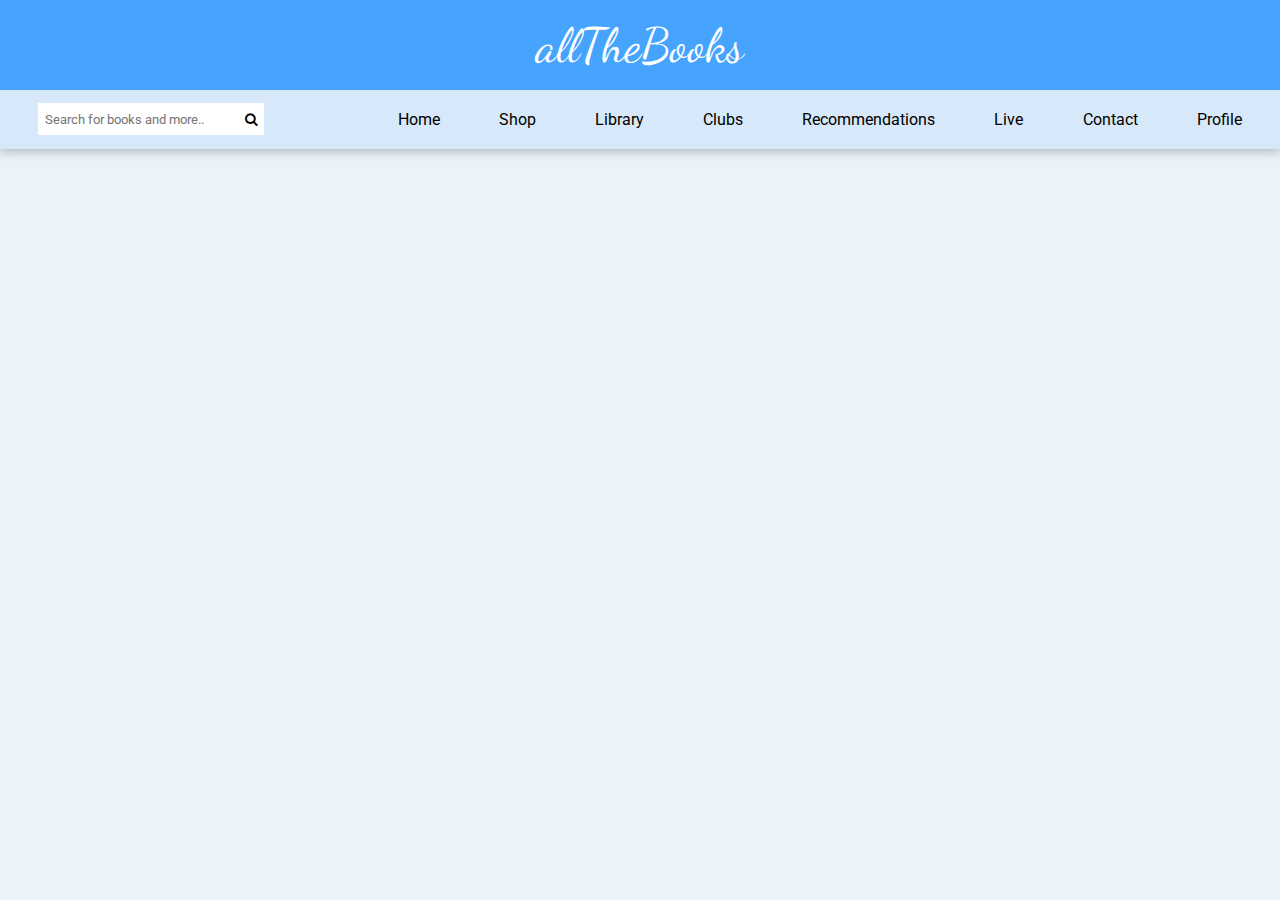
<file: index.html>
<!DOCTYPE html>
<head>
    <title>allTheBooks</title>
    <meta name="viewport" content="width=device-width, initial-scale=1">
    <link rel="preconnect" href="https://fonts.gstatic.com">
    <link href="https://fonts.googleapis.com/css2?family=Roboto" rel="stylesheet">
    <link rel="preconnect" href="https://fonts.gstatic.com">
    <link href="https://fonts.googleapis.com/css2?family=Dancing+Script:wght@600&display=swap" rel="stylesheet">
    <link href="index.css" rel="stylesheet">
    <link rel="stylesheet" href="https://cdnjs.cloudflare.com/ajax/libs/font-awesome/4.7.0/css/font-awesome.min.css">
</head> 

<body>
    <div class="container">
        <div class="header">
            allTheBooks
        </div>
        <div class="navbar">
            <span class="navitems">
                <a class="navlinks">Profile</a>
            </span>
            <span class="navitems">
                <a class="navlinks">Contact</a>
            </span>
            <span class="navitems">
                <a class="navlinks">Live</a>
            </span>
            <span class="navitems">
                <a class="navlinks">Recommendations</a>
            </span>
            <span class="navitems">
                <a class="navlinks">Clubs</a>
            </span>
            <span class="navitems">
                <a class="navlinks">Library</a>
            </span>
            <span class="navitems">
                <a class="navlinks" href="shop.html">Shop</a>
            </span>
            <span class="navitems">
                <a class="navlinks" href="index.html">Home</a>
            </span> 
            <div class="search">
                <div class="searchcontainer">
                    <input class="searchbar" type="text" placeholder="Search for books and more..">
                    <button class="searchbutton" type="submit"><i class="fa fa-search"></i></button>
                </div>
            </div>
        </div>
    </div>    

</body>
</file>
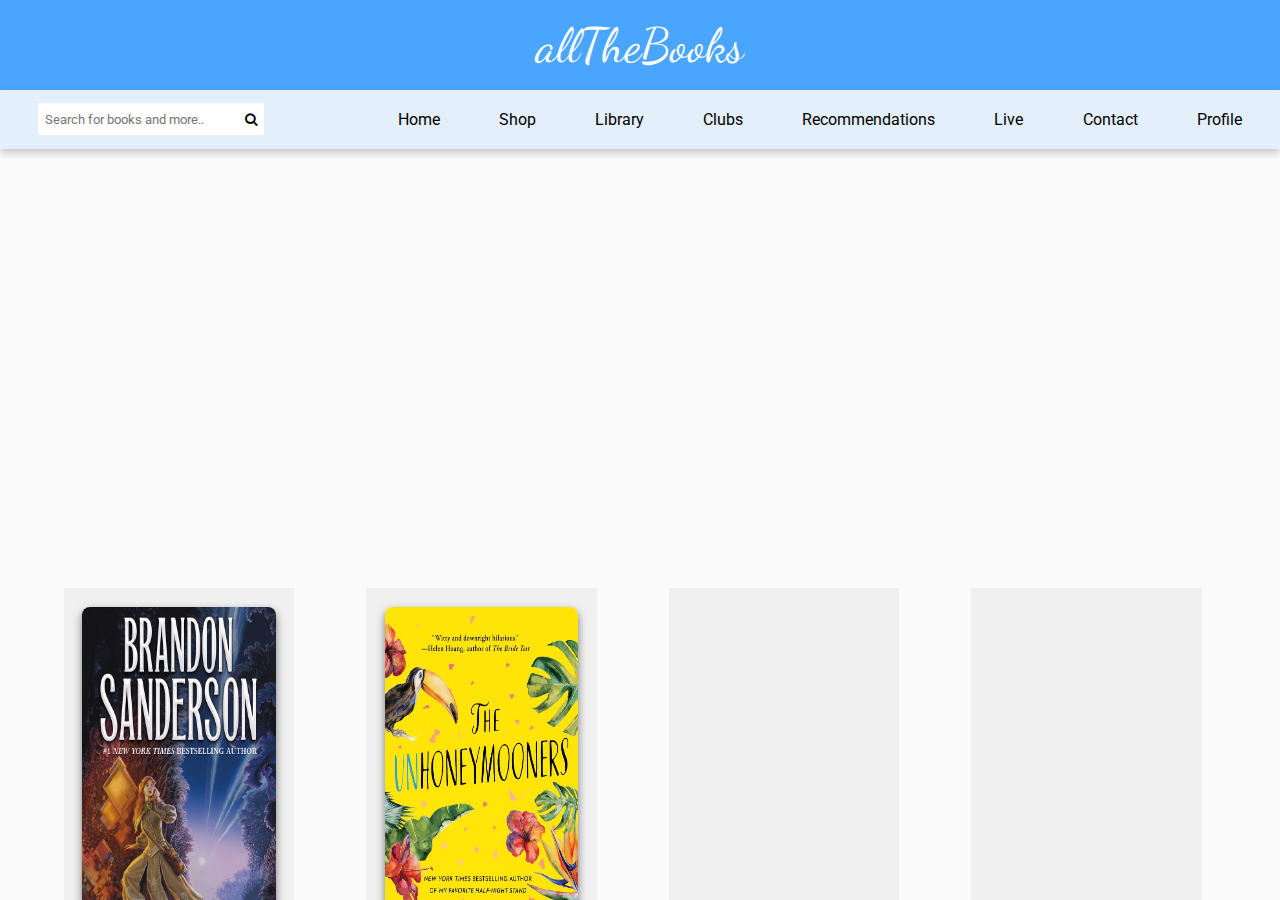
<file: shop.html>
<!DOCTYPE html>
<head>
    <title>shop</title>
    <meta name="viewport" content="width=device-width, initial-scale=1">
    <link rel="preconnect" href="https://fonts.gstatic.com">
    <link href="https://fonts.googleapis.com/css2?family=Roboto" rel="stylesheet">
    <link rel="preconnect" href="https://fonts.gstatic.com">
    <link href="https://fonts.googleapis.com/css2?family=Dancing+Script:wght@600&display=swap" rel="stylesheet">
    <link href="shop.css" rel="stylesheet">
    <link rel="stylesheet" href="https://cdnjs.cloudflare.com/ajax/libs/font-awesome/4.7.0/css/font-awesome.min.css">
    <link rel="preconnect" href="https://fonts.gstatic.com">
    <link href="https://fonts.googleapis.com/css2?family=PT+Serif&display=swap" rel="stylesheet">
</head> 

<body>
    <div class="container">
        <div class="header">
            allTheBooks
        </div>
        <div class="navbar">
            <span class="navitems">
                <a class="navlinks">Profile</a>
            </span>
            <span class="navitems">
                <a class="navlinks">Contact</a>
            </span>
            <span class="navitems">
                <a class="navlinks">Live</a>
            </span>
            <span class="navitems">
                <a class="navlinks">Recommendations</a>
            </span>
            <span class="navitems">
                <a class="navlinks">Clubs</a>
            </span>
            <span class="navitems">
                <a class="navlinks">Library</a>
            </span>
            <span class="navitems">
                <a class="navlinks" href="shop.html">Shop</a>
            </span>
            <span class="navitems">
                <a class="navlinks" href="index.html">Home</a>
            </span> 
            <div class="search">
                <div class="searchcontainer">
                    <input class="searchbar" type="text" placeholder="Search for books and more..">
                    <button class="searchbutton" type="submit"><i class="fa fa-search"></i></button>
                </div>
            </div>
        </div>
        <div class="main">
            <div class="carasoul">
            </div>
            <div class="categories">
                <div class="category">
                    <div class = "category-item">
                        <div class="category-img">
                            <img class="book-img" src="fantasy.jpg">
                        </div>
                        <div class="category-name">Fantasy
                        </div>
                    </div>
                    <div class = "category-item">
                        <div class="category-img">
                            <img class="book-img" src="romance.jpg">
                        </div>
                        <div class="category-name">Romance
                        </div>
                    </div>
                    <div class = "category-item">
                    </div>
                    <div class = "category-item">
                    </div>
                    <div class = "category-item">
                    </div>
                    <div class = "category-item">
                    </div>
                    <div class = "category-item">
                    </div>
                    <div class = "category-item">
                    </div>
                    <div class = "category-item">
                    </div>
                    <div class = "category-item">
                    </div>
                    <div class = "category-item">
                    </div>
                    <div class = "category-item">
                    </div>
                    <div class = "category-item">
                    </div>
                    <div class = "category-item">
                    </div>
                    <div class = "category-item">
                    </div>
                    <div class = "category-item">
                    </div>
                    <div class = "category-item">
                    </div>
                    <div class = "category-item">
                    </div>
                    <div class = "category-item">
                    </div>
                    <div class = "category-item">
                    </div>
                </div>
            </div>
        </div>
    </div>    

</body>
</file>
<file: index.css>
*{
    font-family: 'Roboto', sans-serif;
    padding: 0;
    margin: 0;
    color: black;
}

.container{
    height: 100vh;
    width: 100vw;
    background-color: #EBF2FA;
    display: flex;
    flex-direction: column;
}

.header{
    height: 10%;
    background-color: rgba(30,144,255,0.8);
    font-size: 3rem;
    color: #FFFFFF;
    font-weight: 300;
    font-family: 'Dancing Script', cursive;
    display: flex;
    justify-content: center;
    align-items: center;
}

.navbar{
    height: 6.5%;
    background-color: rgba(30,144,255,0.1);
    box-shadow: 0 4px 8px 0 rgba(0, 0, 0, 0.2);
    display: flex;
    flex-direction: row-reverse;
    box-sizing: border-box;
    padding: 0% 3% 0% 3%;
    justify-content: space-between;
}

.navitems{
    height: 100%;
    display: flex;
    justify-content: center;
    align-items: center;
}

.navlinks{
    text-decoration: none;
}

.navitems:hover{
    /* box-sizing: border-box; */
    border-bottom: 4px solid rgba(30,144,255);    
    /* background-color: rgba(30,144,255); */
    cursor: pointer;
}

.search{
    flex-basis: 25%;
    display: flex;
    align-items: center;
}

.searchcontainer{
    background-color: white;
    width: 75%;
    height: 55%;
}

.searchbar{
    background-color: transparent;
    outline: none;
    border: none;
    height: 100%;
    width: 90%;
    box-sizing: border-box;
    padding-left: 3%;
    padding-right: 3%; 
}

.searchbutton{
    background-color: transparent;
    outline: none;
    border: none;
}

/* max-width: 1280px;
    margin: 0 auto; */
</file>
<file: shop.css>
*{
    font-family: 'Roboto', sans-serif;
    padding: 0;
    margin: 0;
    color: black;
}

.container{
    height: 100vh;
    width: 100vw;
    max-height: 100vh;
    max-width: 100vw;
    /* background-color: #EBF2FA; */
    background-color: rgb(250, 250, 250);
    display: flex;
    flex-direction: column;
}

.header{
    height: 10%;
    min-height: 10%;
    background-color: rgba(30,144,255,0.8);
    font-size: 3rem;
    color: #FFFFFF;
    font-weight: 300;
    font-family: 'Dancing Script', cursive;
    display: flex;
    justify-content: center;
    align-items: center;
}

.navbar{
    height: 6.5%;
    min-height: 6.5%;
    background-color: rgba(30,144,255,0.1);
    box-shadow: 0 4px 8px 0 rgba(0, 0, 0, 0.2);
    display: flex;
    flex-direction: row-reverse;
    box-sizing: border-box;
    padding: 0% 3% 0% 3%;
    justify-content: space-between;
    z-index: 1;
}

.navitems{
    height: 100%;
    display: flex;
    justify-content: center;
    align-items: center;
}

.navlinks{
    text-decoration: none;
}

.navitems:hover{
    /* box-sizing: border-box; */
    border-bottom: 4px solid rgba(30,144,255);    
    /* background-color: rgba(30,144,255); */
    cursor: pointer;
}

.search{
    flex-basis: 25%;
    display: flex;
    align-items: center;
}

.searchcontainer{
    background-color: white;
    width: 75%;
    height: 55%;
}

.searchbar{
    background-color: transparent;
    outline: none;
    border: none;
    height: 100%;
    width: 90%;
    box-sizing: border-box;
    padding-left: 3%;
    padding-right: 3%; 
}

.searchbutton{
    background-color: transparent;
    outline: none;
    border: none;
}

.main{
    height: 83.5%;
    overflow-y: auto;
    display: flex;
    flex-direction: column;
}

.carasoul{
    height: 50%;
    min-height: 50%;
}

.categories{
    padding: 5%;
}

.category{
    flex-basis: auto;
    display: grid;
    grid-template-columns: auto auto auto auto;
    grid-gap: 5%;
}

.category-item{
    min-height: 60vh;
    max-height: 60vh;
    max-width: 18vw;
    min-width: 18vw;
    background-color: rgb(240, 240, 240);
    display: flex;
    flex-direction: column;
    box-sizing: border-box;
}

.category-img{
    height: 80%;
    box-sizing: border-box;
    margin: 8%;
    border-radius: 8px;
    overflow: hidden;
    box-shadow: 0 4px 8px 0 rgba(0, 0, 0, 0.5);
}

.category-name{
    height: 20%;
    font-family: 'PT Serif', serif;
    font-size: 200%;
    text-align: center;
    color: rgb(25,25,25);
}

.book-img{
    height: 100%;
    width: 100%;
}

/* .book-img:hover{
    height: 110%;
    width: 110%;
    cursor: pointer;
} */
</file>
